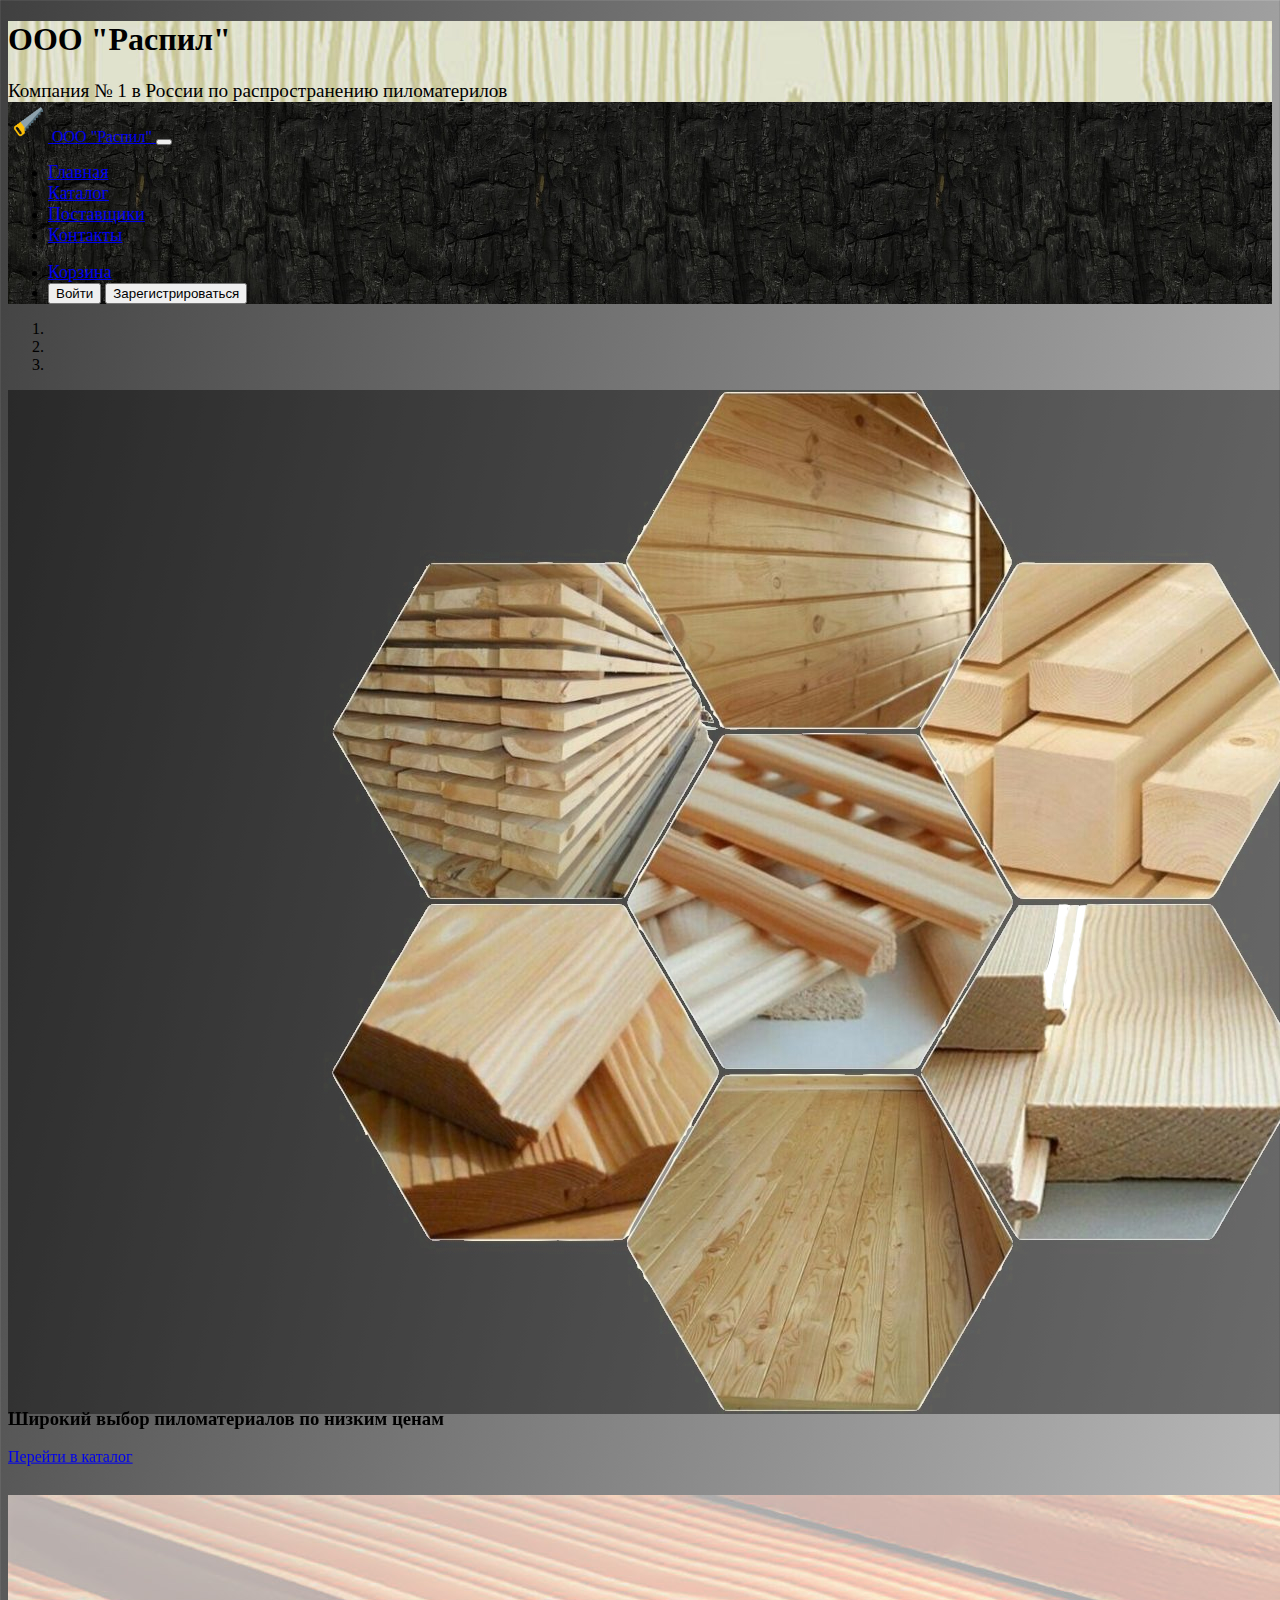
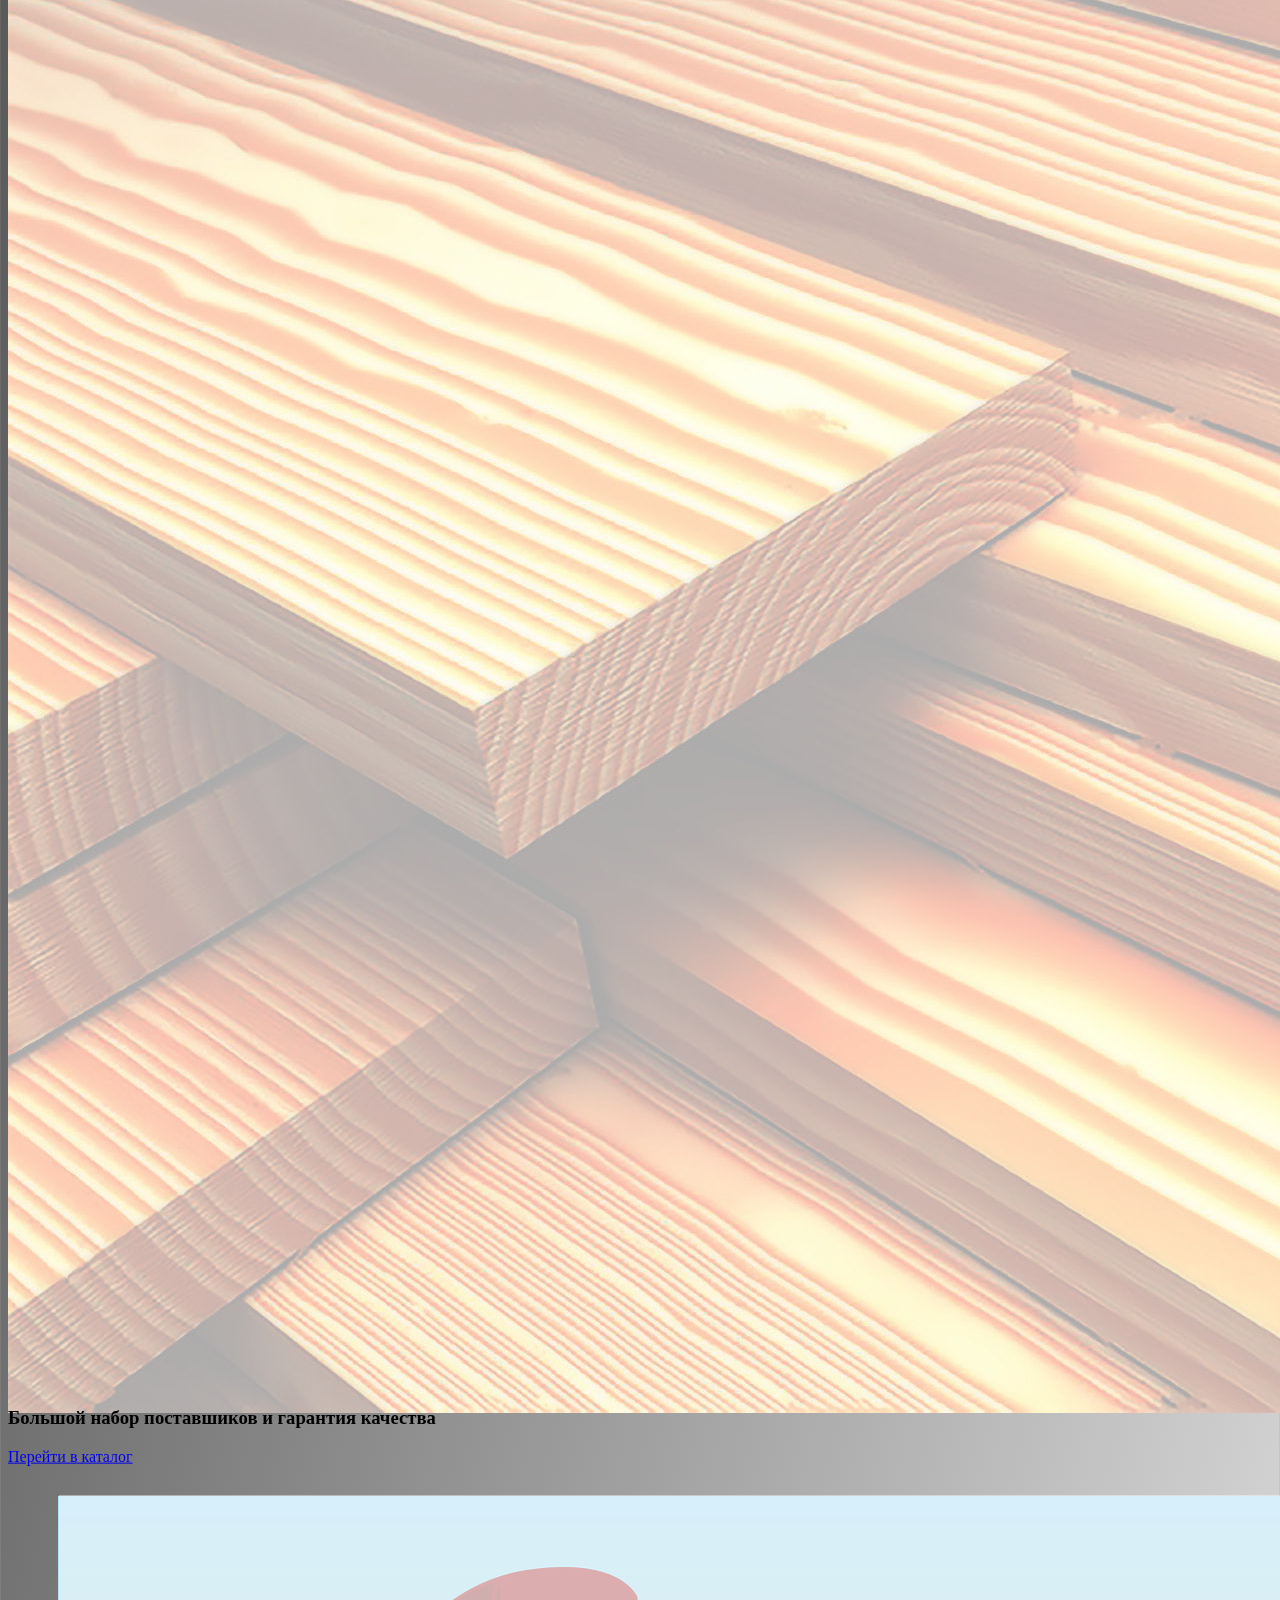
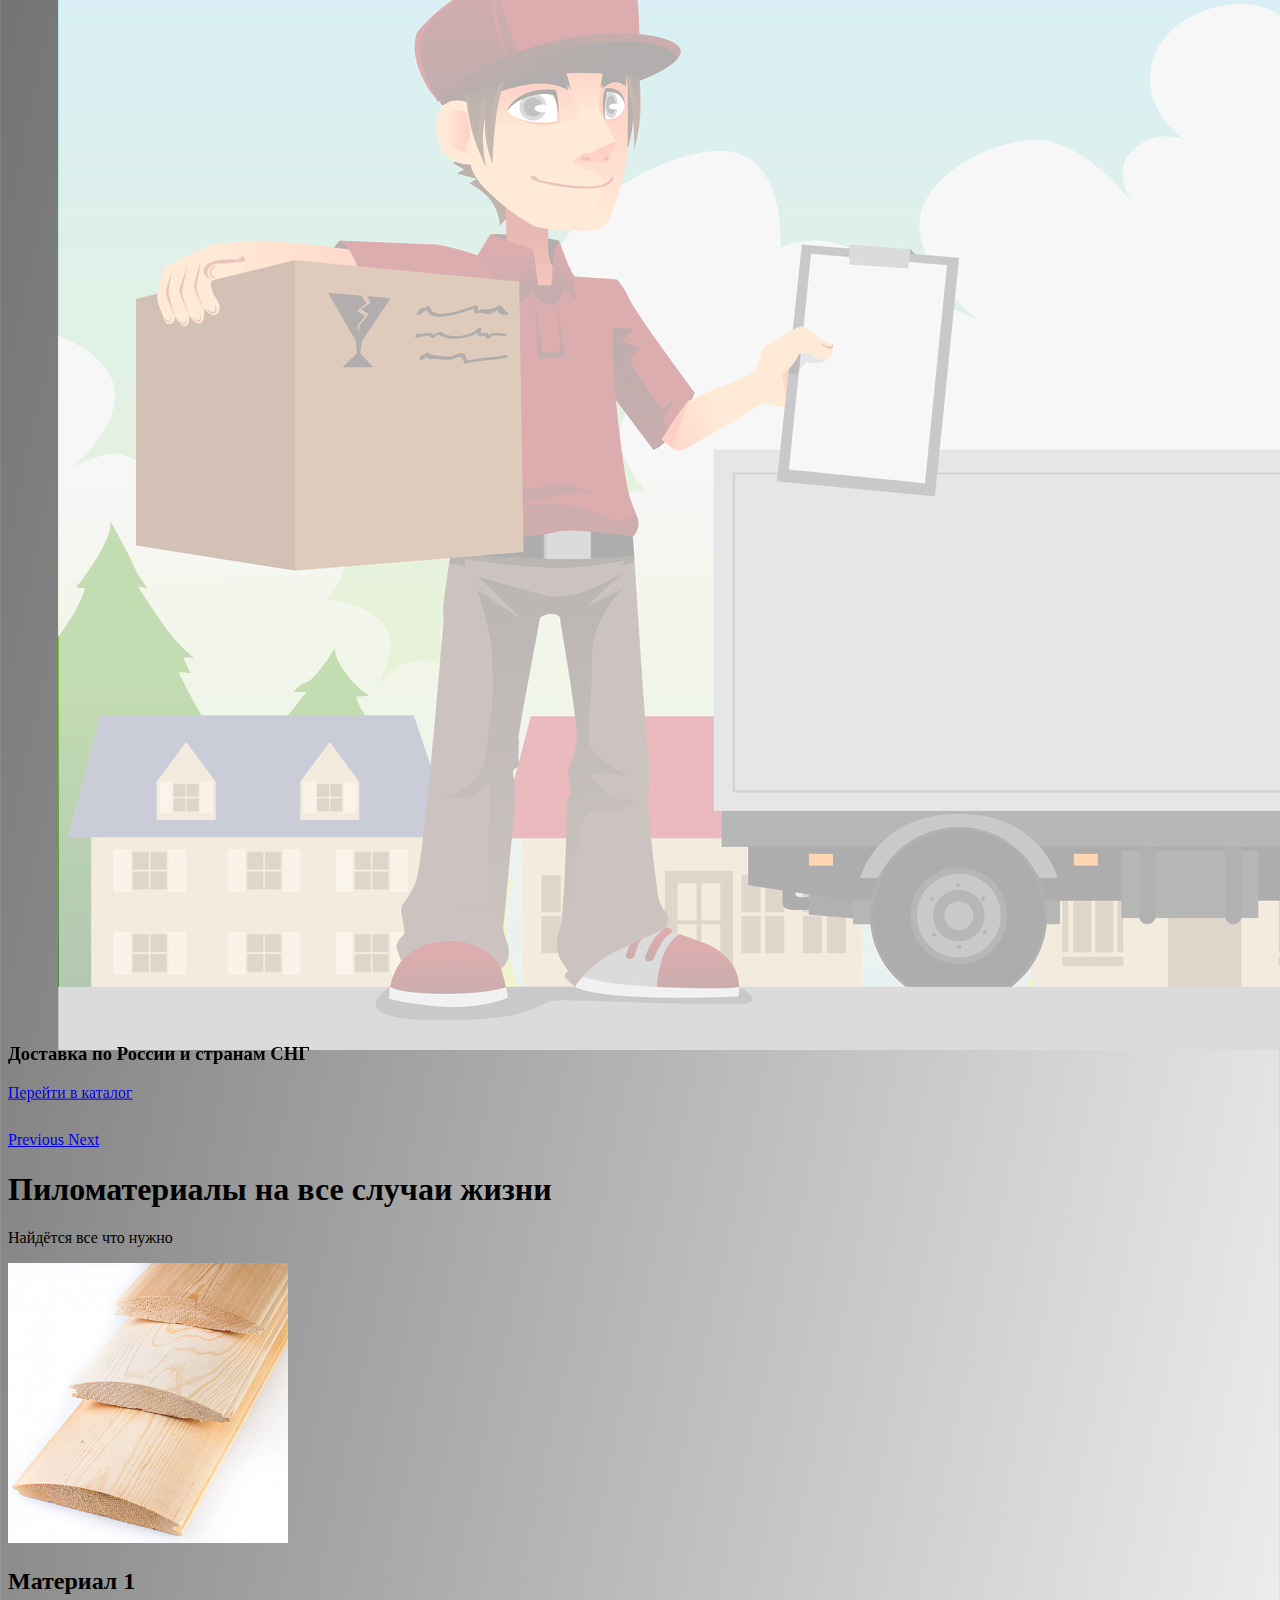
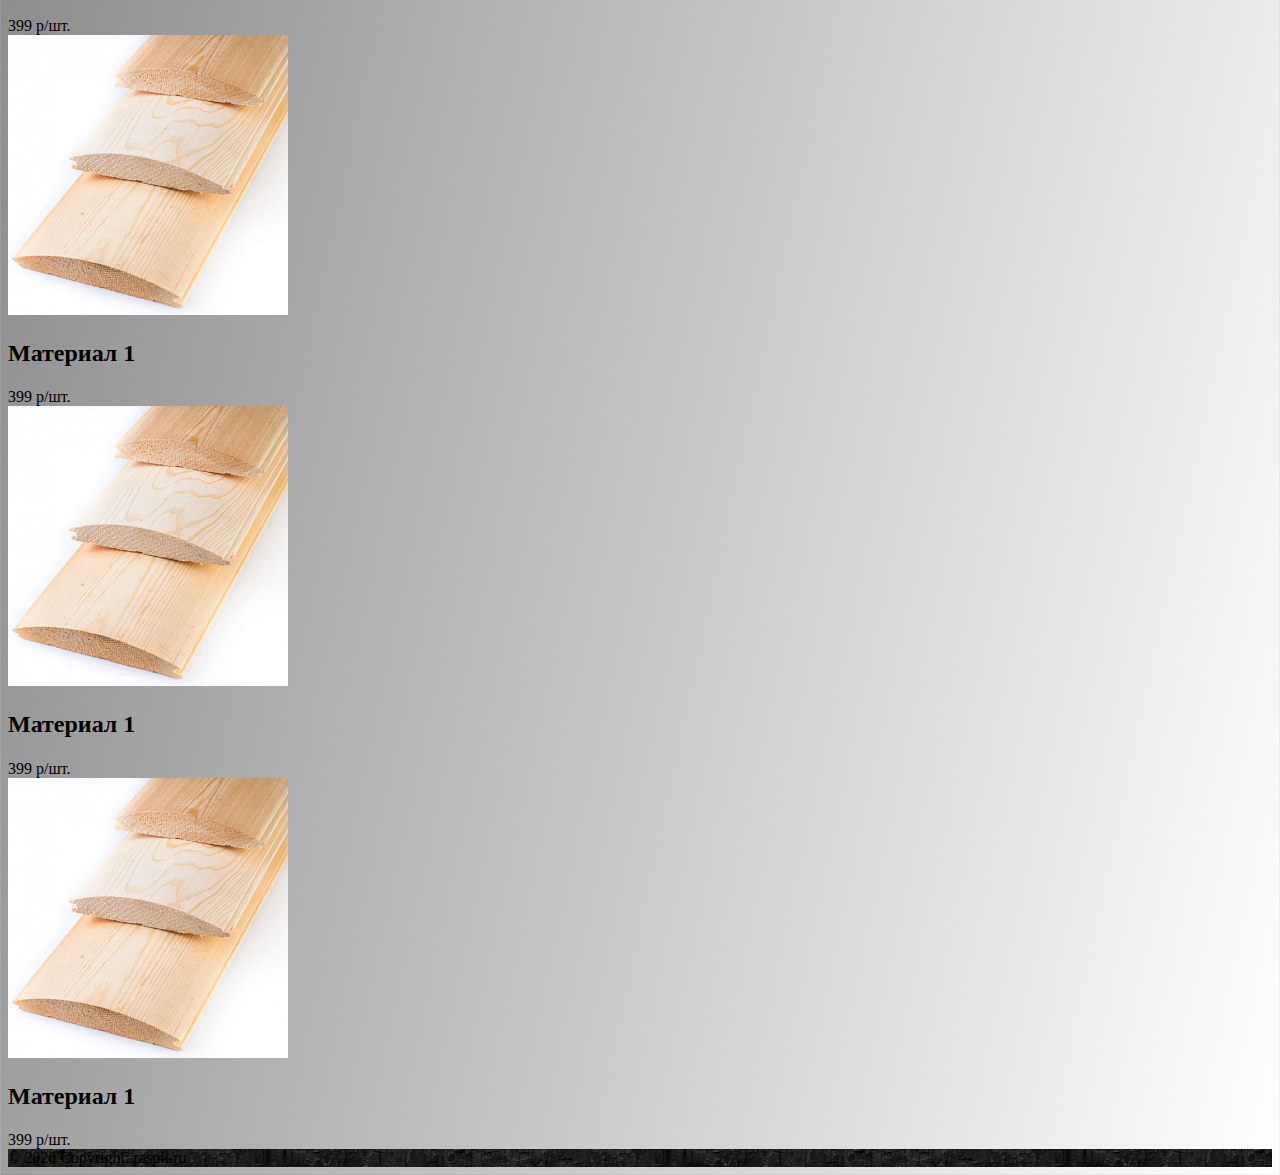
<file: index.html>
<!doctype html>
<html lang="en">
  <head>
    <!-- Required meta tags -->
    <meta charset="utf-8">
    <meta name="viewport" content="width=device-width, initial-scale=1">

    <!-- Bootstrap CSS -->
    <link rel="stylesheet" href="https://cdn.jsdelivr.net/npm/bootstrap@4.5.3/dist/css/bootstrap.min.css" integrity="sha384-TX8t27EcRE3e/ihU7zmQxVncDAy5uIKz4rEkgIXeMed4M0jlfIDPvg6uqKI2xXr2" crossorigin="anonymous">
    <link rel="stylesheet" href="css/style.css">
    <link rel="stylesheet" href="https://use.fontawesome.com/releases/v5.7.0/css/all.css" integrity="sha384-lZN37f5QGtY3VHgisS14W3ExzMWZxybE1SJSEsQp9S+oqd12jhcu+A56Ebc1zFSJ" crossorigin="anonymous">

    <title>ООО "Распил"</title>

  </head>
  <body style="background: linear-gradient(to top left, #ffffff, #404040)">

    <wrapper class="d-flex flex-column">
      <div class="d-flex justify-content-lg-between" style="background-image: url(img/wood-tex2.jpg);">
        <h1 class="p-3 ml-5 " style="white-space: nowrap;font-family: cursive;">ООО "Распил"</h1>
        <div class="p-3" style="font-size: larger; font-family: cursive;" id="comp-descr">Компания № 1 в России по распространению пиломатерилов
        </div>
      </div>


      <nav class="navbar navbar-expand-xl navbar-dark sticky-top" style="background-image: url(img/darkwoodjpg.jpg)">
        <a class="navbar-brand" href="index.html">
          <img  src="icons/logo-icon.png" alt="" style='width: 40px;'>
          ООО "Распил"
        </a>
        <button class="navbar-toggler" type="button" data-toggle="collapse" data-target="#navbarsExample03" aria-controls="navbarsExample03" aria-expanded="false" aria-label="Toggle navigation">
          <span class="navbar-toggler-icon"></span>
        </button>
      
        <div class="collapse navbar-collapse" id="navbarsExample03">
          <ul class="navbar-nav mr-auto">
            <li class="nav-item active">
              <a class="nav-link" href="index.html"><i class="fas fa-home"></i>Главная</a>
            </li>
            <li class="nav-item">
              <a class="nav-link" href="products.html"><i class="fas fa-book-open"></i>Каталог</a>
            </li>
            <li class="nav-item">
              <a class="nav-link" href="supl-list.html"><i class="fas fa-truck"></i>Поставщики</a>
            </li>
            <li class="nav-item">
              <a class="nav-link" href="#"><i class="fas fa-address-book"></i>Контакты</a>
          </ul>
          <ul class="navbar-nav ml-auto">
            <li class="nav-item">
              <a class="nav-link mr-3" title="Перейти в корзину" href="#"><i class="fas fa-shopping-basket"></i>
              Корзина
              </a>
            </li>
            <li class="nav-item">
                <button class="btn btn-light mt-1">Войти</button>
                <button class="btn btn-secondary mt-1">Зарегистрироваться</button>
            </li>
          </ul>
        </div>
      </nav>

      <main class="flex-fill">
        <div class="container-fluid m-0 p-0">
          <div id="carouselExampleIndicators" class="carousel slide" data-ride="carousel">
            <ol class="carousel-indicators">
              <li data-target="#carouselExampleIndicators" data-slide-to="0" class="active"></li>
              <li data-target="#carouselExampleIndicators" data-slide-to="1"></li>
              <li data-target="#carouselExampleIndicators" data-slide-to="2"></li>
            </ol>
            <div class="carousel-inner">
              <div class="carousel-item active" data-interval="3000">
                <img class="d-block w-100" src="img/wide-option.png" alt="First slide">
                <div class="carousel-caption">
                  <h3>Широкий выбор пиломатериалов по низким ценам</h3>
                  <a href="products.html" class="btn btn-primary mt-2">Перейти в каталог</a>
                </div>
              </div>
              <div class="carousel-item" data-interval="3000">
                <img class="d-block w-100" src="img/materials-white.jpg" alt="Second slide">
                <div class="carousel-caption">
                  <h3 style="color: black;">Большой набор поставшиков и гарантия качества</h3>
                  <a href="products.html" class="btn btn-primary mt-2">Перейти в каталог</a>
                </div>
              </div>
              <div class="carousel-item" data-interval="3000">
                <img class="d-block w-100" src="img/delivery-white.png" alt="Third slide">
                <div class="carousel-caption">
                  <h3 style="color: black;">Доставка по России и странам СНГ</h3>
                  <a href="products.html" class="btn btn-primary mt-2">Перейти в каталог</a>
                </div>
              </div>
            </div>
            <a class="carousel-control-prev" href="#carouselExampleIndicators" role="button" data-slide="prev">
              <span class="carousel-control-prev-icon" aria-hidden="true"></span>
              <span class="sr-only">Previous</span>
            </a>
            <a class="carousel-control-next" href="#carouselExampleIndicators" role="button" data-slide="next">
              <span class="carousel-control-next-icon" aria-hidden="true"></span>
              <span class="sr-only">Next</span>
            </a>
          </div>
        </div>

        <div class="container-fluid m-0 p-0">
          <div class="jumbotron text-center">
            <h1>Пиломатериалы на все случаи жизни</h1>
            <p>Найдётся все что нужно</p>
          </div>
        </div>


        <div class="container-fluid">
          <div class="row">
            <div class="col-6 col-md-4 col-lg-3 mb-3">
              <div class="card h-100">
                <a href="#">
                  <img class="card-img-top img-fluid" src="img/sample.jpeg" alt="Card image cap">
                </a>
                <div class="card-body">
                    <h4 class="text-center card-title"> 
                      <a class="no-underl big-link" href="#">Материал 1</a>
                    </h4>
                </div>
                <div class="d-flex card-footer justify-content-around mt-auto">
                    <a class="btn btn-success no-hyph ml-1" title="Добавить в корзину" href="#"><i class="fas fa-cart-arrow-down" style="font-size: x-large;"></i></a>
                    <div class="rounded bg-info ml-1 text-light no-hyph">
                      <span>399</span>
                      <span class="ml-1">р/шт.</span>
                    </div> 
                </div>
              </div>  
            </div>

            <div class="col-6 col-md-4 col-lg-3 mb-3">
              <div class="card h-100">
                <a href="#">
                  <img class="card-img-top img-fluid" src="img/sample.jpeg" alt="Card image cap">
                </a>
                <div class="card-body">
                    <h4 class="text-center card-title"> 
                      <a class="no-underl big-link" href="#">Материал 1</a>
                    </h4>
                </div>
                <div class="d-flex card-footer justify-content-around mt-auto">
                    <a class="btn btn-success no-hyph ml-1" title="Добавить в корзину" href="#"><i class="fas fa-cart-arrow-down" style="font-size: x-large;"></i></a>
                    <div class="rounded bg-info ml-1 text-light no-hyph">
                      <span>399</span>
                      <span class="ml-1">р/шт.</span>
                    </div> 
                </div>
              </div>  
            </div>

            <div class="col-6 col-md-4 col-lg-3 mb-3">
              <div class="card h-100">
                <a href="#">
                  <img class="card-img-top img-fluid" src="img/sample.jpeg" alt="Card image cap">
                </a>
                <div class="card-body">
                    <h4 class="text-center card-title"> 
                      <a class="no-underl big-link" href="#">Материал 1</a>
                    </h4>
                </div>
                <div class="d-flex card-footer justify-content-around mt-auto">
                    <a class="btn btn-success no-hyph ml-1" title="Добавить в корзину" href="#"><i class="fas fa-cart-arrow-down" style="font-size: x-large;"></i></a>
                    <div class="rounded bg-info ml-1 text-light no-hyph">
                      <span>399</span>
                      <span class="ml-1">р/шт.</span>
                    </div> 
                </div>
              </div>  
            </div>

            <div class="col-6 col-md-4 col-lg-3 mb-3">
              <div class="card h-100">
                <a href="#">
                  <img class="card-img-top img-fluid" src="img/sample.jpeg" alt="Card image cap">
                </a>
                <div class="card-body">
                    <h4 class="text-center card-title"> 
                      <a class="no-underl big-link" href="#">Материал 1</a>
                    </h4>
                </div>
                <div class="d-flex card-footer justify-content-around mt-auto">
                    <a class="btn btn-success no-hyph ml-1" title="Добавить в корзину" href="#"><i class="fas fa-cart-arrow-down" style="font-size: x-large;"></i></a>
                    <div class="rounded bg-info ml-1 text-light no-hyph">
                      <span>399</span>
                      <span class="ml-1">р/шт.</span>
                    </div> 
                </div>
              </div>  
            </div>
          </div>
        </div>
      </main>
        
      <footer class="text-center text-lg-start mt-3">
        <!-- Copyright -->
        <div class="text-center p-3 text-light" style="background-image: url(img/darkwoodjpg.jpg);">
          © 2020 Copyright:
          <a class="no-underl text-light" href="#">raspil.ru</a>
        </div>
        <!-- Copyright -->
      </footer>
    </body>
  </wrapper>
  
  <script src="https://code.jquery.com/jquery-3.5.1.slim.min.js" integrity="sha384-DfXdz2htPH0lsSSs5nCTpuj/zy4C+OGpamoFVy38MVBnE+IbbVYUew+OrCXaRkfj" crossorigin="anonymous"></script>
    <script src="https://cdn.jsdelivr.net/npm/popper.js@1.16.1/dist/umd/popper.min.js" integrity="sha384-9/ reFTGAW83EW2RDu2S0VKaIzap3H66lZH81PoYlFhbGU+6BZp6G7niu735Sk7lN" crossorigin="anonymous"></script>
    <script src="https://cdn.jsdelivr.net/npm/bootstrap@4.5.3/dist/js/bootstrap.min.js"   integrity="sha384-w1Q4orYjBQndcko6MimVbzY0tgp4pWB4lZ7lr30WKz0vr/aWKhXdBNmNb5D92v7s" crossorigin="anonymous"></script>

</html>
</file>
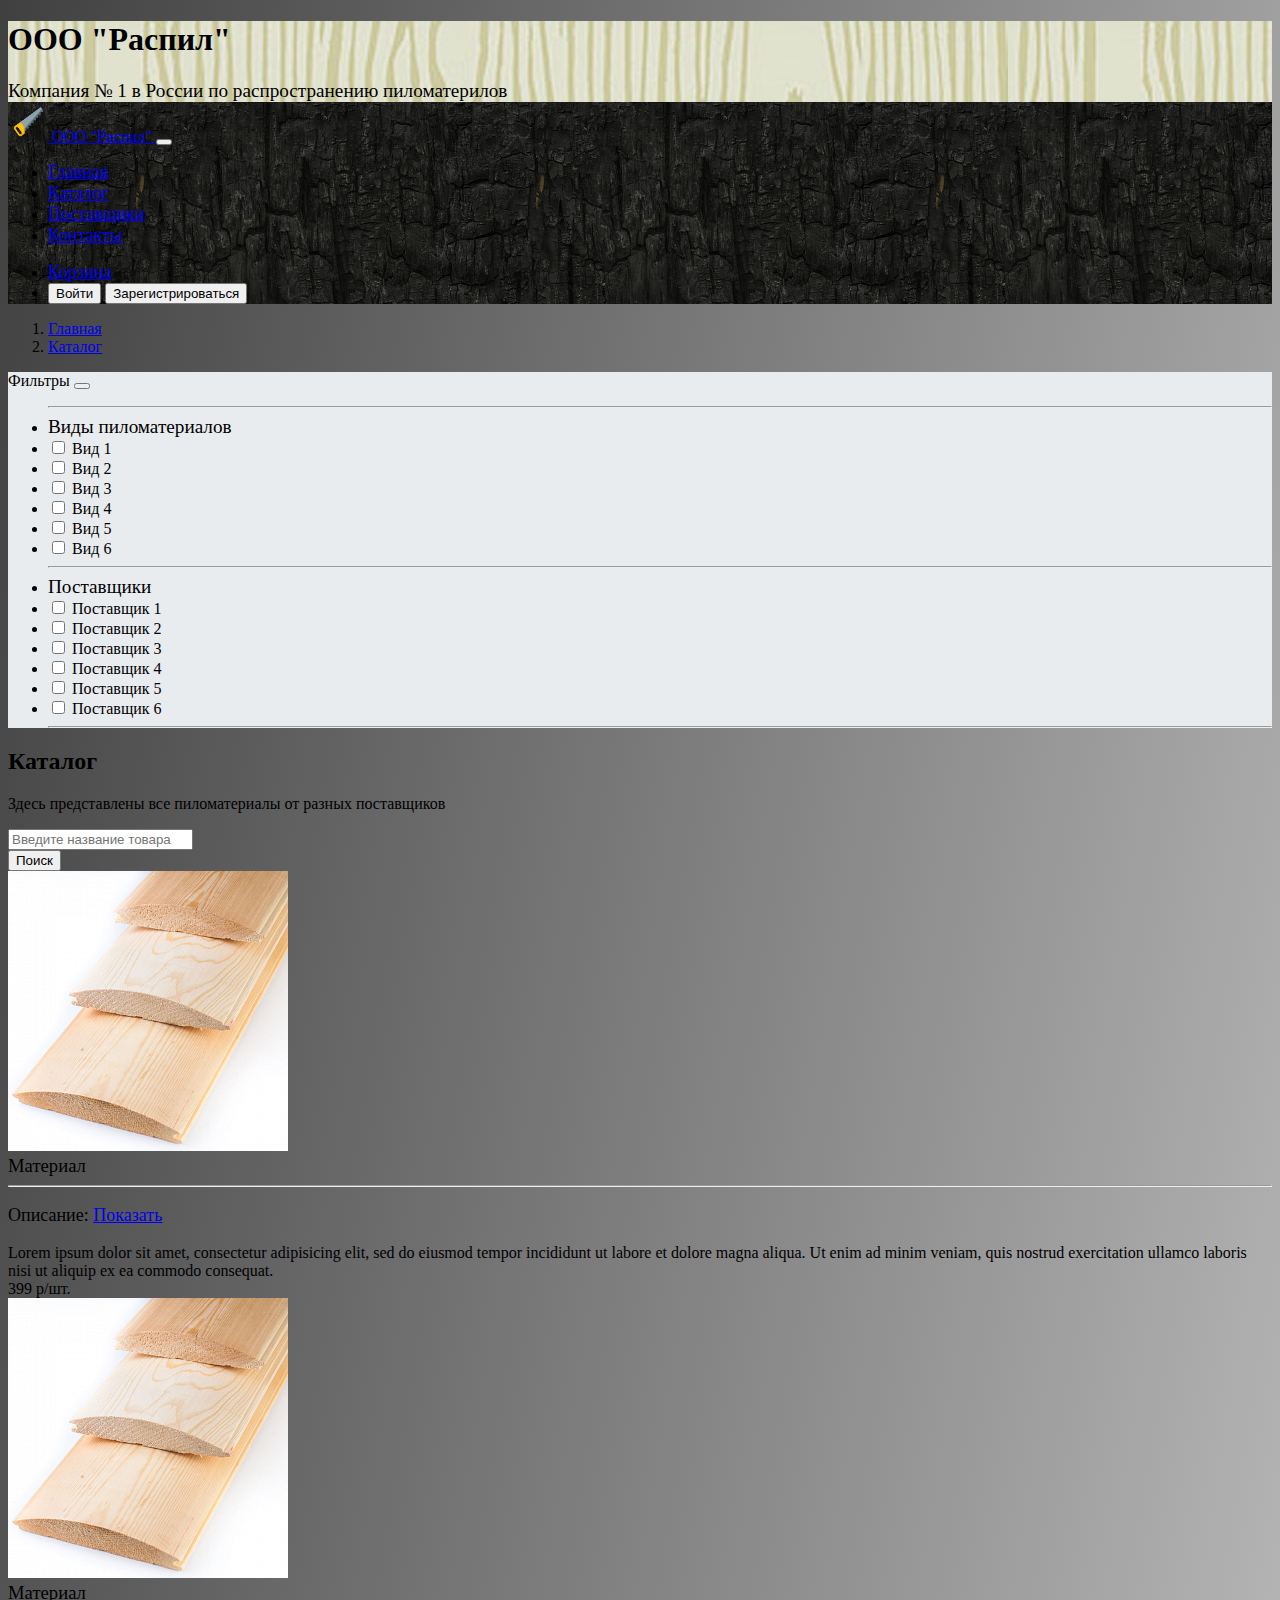
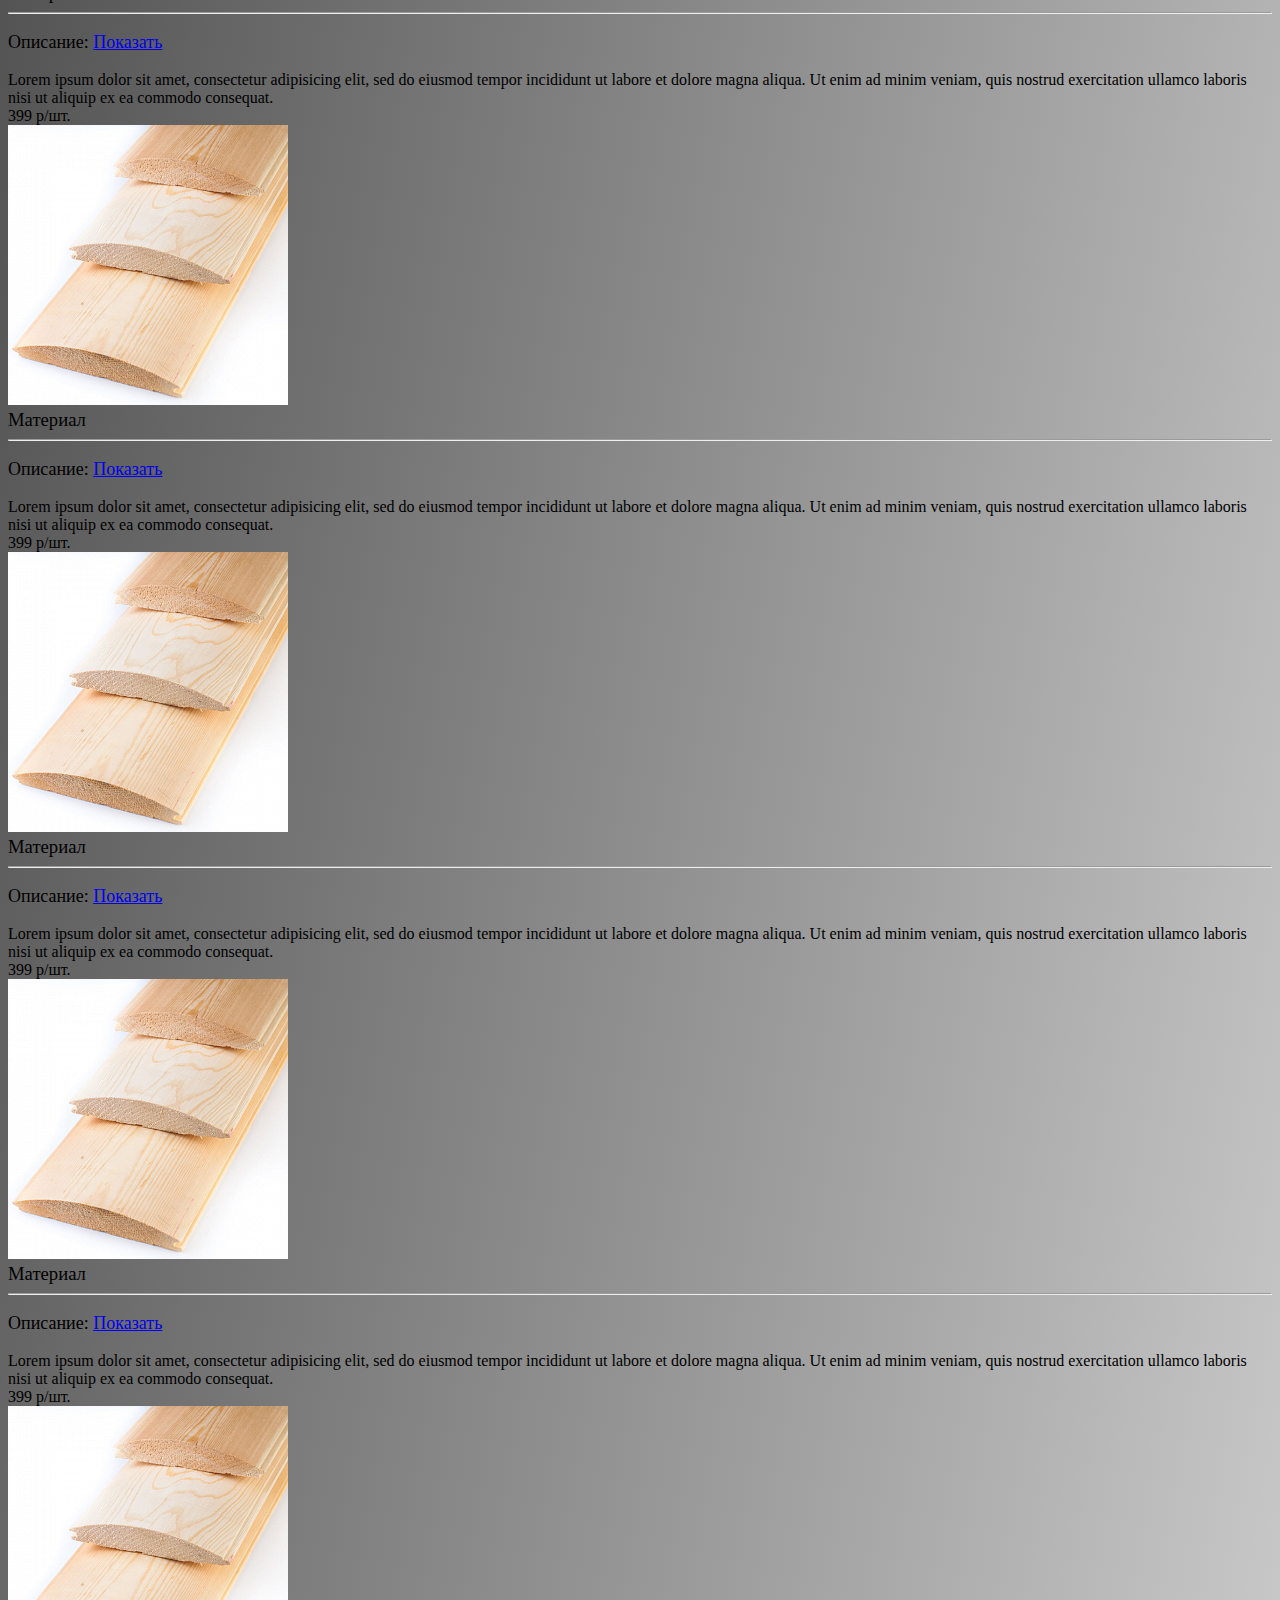
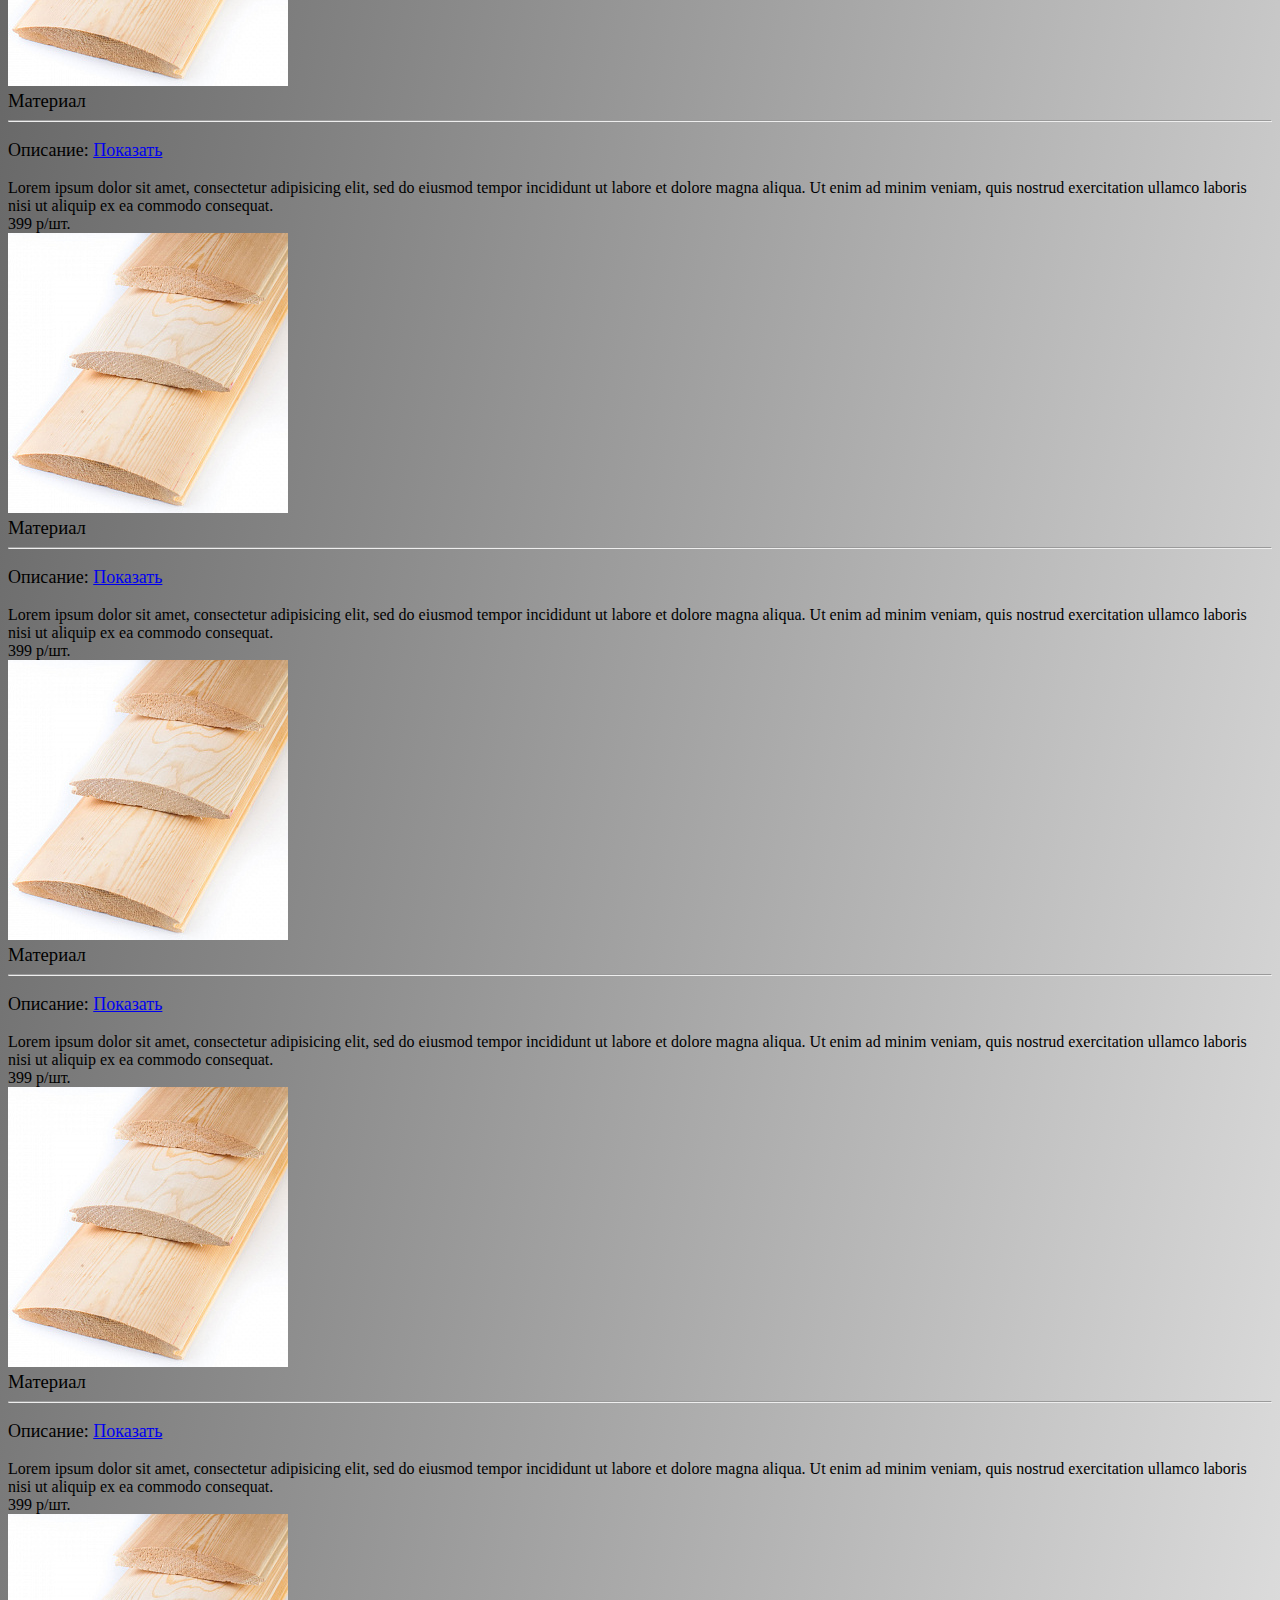
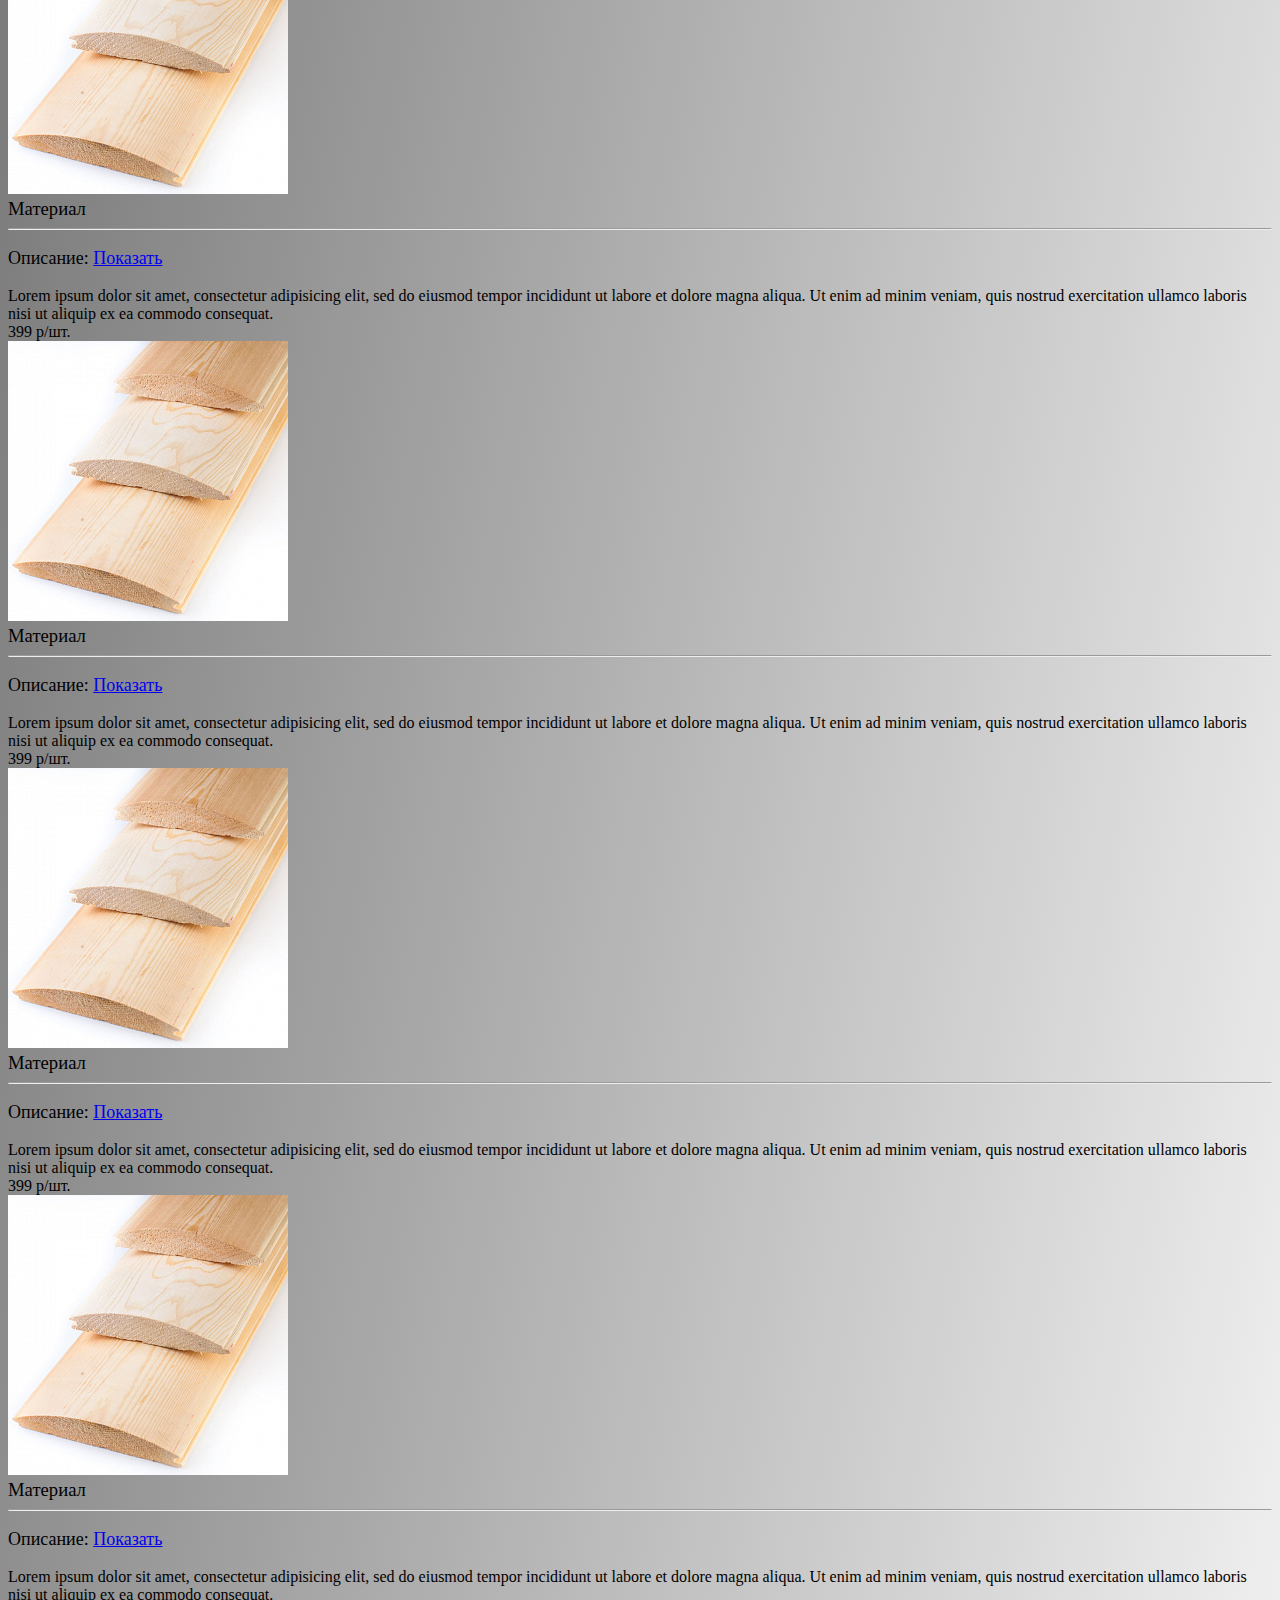
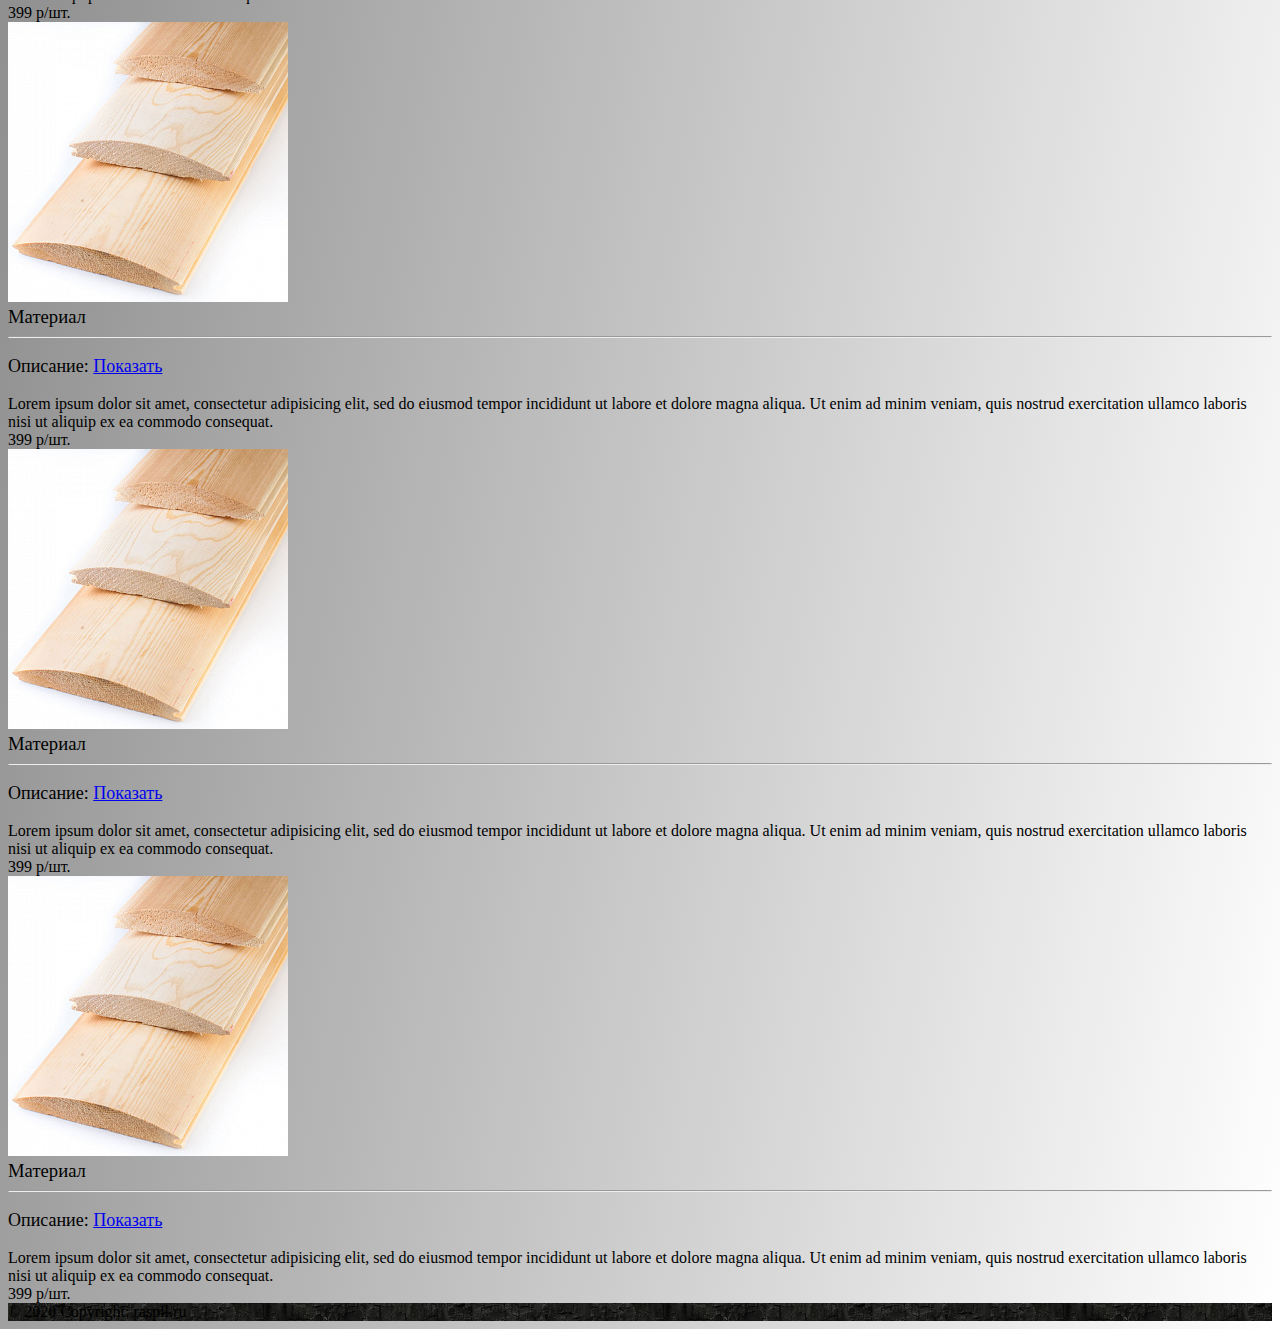
<file: products.html>
<!doctype html>
<html lang="en">
  <head>
    <!-- Required meta tags -->
    <meta charset="utf-8">
    <meta name="viewport" content="width=device-width, initial-scale=1">

    <!-- Bootstrap CSS -->
    <link rel="stylesheet" href="https://cdn.jsdelivr.net/npm/bootstrap@4.5.3/dist/css/bootstrap.min.css" integrity="sha384-TX8t27EcRE3e/ihU7zmQxVncDAy5uIKz4rEkgIXeMed4M0jlfIDPvg6uqKI2xXr2" crossorigin="anonymous">
    <link rel="stylesheet" href="https://use.fontawesome.com/releases/v5.7.0/css/all.css" integrity="sha384-lZN37f5QGtY3VHgisS14W3ExzMWZxybE1SJSEsQp9S+oqd12jhcu+A56Ebc1zFSJ" crossorigin="anonymous">
    <link rel="stylesheet" href="css/style.css">

    <title>ООО "Распил"</title>

  
  </head>
  <body style="background: linear-gradient(to top left, #ffffff, #404040);">

    <wrapper class="d-flex flex-column">
      <div class="d-flex justify-content-lg-between" style="background-image: url(img/wood-tex2.jpg);">
        <h1 class="p-3 ml-5 " style="white-space: nowrap;font-family: cursive;">ООО "Распил"</h1>
        <div class="p-3" style="font-size: larger; font-family: cursive;" id="comp-descr">Компания № 1 в России по распространению пиломатерилов
        </div>
      </div>


      <nav class="navbar navbar-expand-xl navbar-dark sticky-top" style="background-image: url(img/darkwoodjpg.jpg)">
        <a class="navbar-brand" href="index.html">
          <img  src="icons/logo-icon.png" alt="logo-icon" style='width: 40px;'>
          ООО "Распил"
        </a>
        <button class="navbar-toggler" type="button" data-toggle="collapse" data-target="#navbarsExample03" aria-controls="navbarsExample03" aria-expanded="false" aria-label="Toggle navigation">
          <span class="navbar-toggler-icon"></span>
        </button>
      
        <div class="collapse navbar-collapse" id="navbarsExample03">
          <ul class="navbar-nav mr-auto">
            <li class="nav-item">
              <a class="nav-link" href="index.html"><i class="fas fa-home"></i>Главная</a>
            </li>
            <li class="nav-item active">
              <a class="nav-link" href="products.html"><i class="fas fa-book-open"></i>Каталог</a>
            </li>
            <li class="nav-item">
              <a class="nav-link" href="supl-list.html"><i class="fas fa-truck"></i>Поставщики</a>
            </li>
            <li class="nav-item">
              <a class="nav-link" href="#"><i class="fas fa-address-book"></i>Контакты</a>
          </ul>
          <ul class="navbar-nav ml-auto">
            <li class="nav-item">
              <a class="nav-link mr-3" title="Перейти в корзину" href="#"><i class="fas fa-shopping-basket"></i>
              Корзина
              </a>
            </li>
            <li class="nav-item">
                <button class="btn btn-light mt-1">Войти</button>
                <button class="btn btn-secondary mt-1">Зарегистрироваться</button>
            </li>
          </ul>
        </div>
      </nav>

      <main class="flex-fill">
        <div class="container-fluid py-5 px-0">
          <div class="row">
            <div class="col-lg-1"></div>
            <div class="col-lg-2">
            </div>
            <div class="col-lg-8">               
              <ol class="breadcrumb">
                <li class="breadcrumb-item"><a href="index.html">Главная</a></li>
                <li class="breadcrumb-item active"><a href="products.html">Каталог</a></li>
            </div>
            <div class="col-lg-1"></div>
            
            <div class="col-lg-1"></div>
            <div class="col-lg-2">
              <nav class="navbar rounded navbar-expand-lg navbar-light flex-column" style="background-color: #e9ecef;" id="collapseSearch">
                <!-- Brand -->
                <a class="navbar-brand">Фильтры</a>
              
                <!-- Toggler/collapsibe Button -->
                <button class="navbar-toggler" type="button" data-toggle="collapse" data-target="#collapsibleNavbar" aria-controls="collapsibleNavbar" aria-expanded="false" aria-label="toggle list">
                  <span class="navbar-toggler-icon"></span>
                </button>
              
                <!-- Navbar links -->
                <div class="collapse navbar-collapse" id="collapsibleNavbar">
                  <form>
                    <ul class="navbar-nav flex-column">
                      <li class="nav-item">
                        <hr/>
                        <div class="mb-2 text-center" style="font-size: larger;">Виды пиломатериалов</div>
                      </li>
                      <li class="nav-item">
                        <div class="custom-control custom-checkbox mb-3">
                          <input type="checkbox" class="custom-control-input" id="customCheck1" name="customCheck1">
                          <label class="custom-control-label" for="customCheck1">Вид 1</label>
                        </div>
                      </li>
                      <li class="nav-item">
                        <div class="custom-control custom-checkbox mb-3">
                          <input type="checkbox" class="custom-control-input" id="customCheck2" name="customCheck2">
                          <label class="custom-control-label" for="customCheck2">Вид 2</label>
                        </div>
                      </li>
                      <li class="nav-item">
                        <div class="custom-control custom-checkbox mb-3">
                          <input type="checkbox" class="custom-control-input" id="customCheck3" name="customCheck3">
                          <label class="custom-control-label" for="customCheck3">Вид 3</label>
                        </div>
                      </li>
                      <li class="nav-item">
                        <div class="custom-control custom-checkbox mb-3">
                          <input type="checkbox" class="custom-control-input" id="customCheck4" name="customCheck4">
                          <label class="custom-control-label" for="customCheck4">Вид 4</label>
                        </div>
                      </li>
                      <li class="nav-item">
                        <div class="custom-control custom-checkbox mb-3">
                          <input type="checkbox" class="custom-control-input" id="customCheck5" name="customCheck5">
                          <label class="custom-control-label" for="customCheck5">Вид 5</label>
                        </div>
                      </li>
                      <li class="nav-item">
                        <div class="custom-control custom-checkbox mb-3">
                          <input type="checkbox" class="custom-control-input" id="customCheck6" name="customCheck6">
                          <label class="custom-control-label" for="customCheck6">Вид 6</label>
                        </div>
                        <hr/>
                      </li>

                      <li class="nav-item">
                        <div class="mb-2 text-center" style="font-size: larger;">Поставщики</div>
                      </li>
                      <li class="nav-item">
                        <div class="custom-control custom-checkbox mb-3">
                          <input type="checkbox" class="custom-control-input" id="customCheck7" name="customCheck7">
                          <label class="custom-control-label" for="customCheck7">Поставщик 1</label>
                        </div>
                      </li>
                      <li class="nav-item">
                        <div class="custom-control custom-checkbox mb-3">
                          <input type="checkbox" class="custom-control-input" id="customCheck8" name="customCheck8">
                          <label class="custom-control-label" for="customCheck8">Поставщик 2</label>
                        </div>
                      </li>
                      <li class="nav-item">
                        <div class="custom-control custom-checkbox mb-3">
                          <input type="checkbox" class="custom-control-input" id="customCheck9" name="customCheck9">
                          <label class="custom-control-label" for="customCheck9">Поставщик 3</label>
                        </div>
                      </li>
                      <li class="nav-item">
                        <div class="custom-control custom-checkbox mb-3">
                          <input type="checkbox" class="custom-control-input" id="customCheck10" name="customCheck10">
                          <label class="custom-control-label" for="customCheck10">Поставщик 4</label>
                        </div>
                      </li>
                      <li class="nav-item">
                        <div class="custom-control custom-checkbox mb-3">
                          <input type="checkbox" class="custom-control-input" id="customCheck11" name="customCheck11">
                          <label class="custom-control-label" for="customCheck11">Поставщик 5</label>
                        </div>
                      </li>
                      <li class="nav-item">
                        <div class="custom-control custom-checkbox mb-3">
                          <input type="checkbox" class="custom-control-input" id="customCheck12" name="customCheck12">
                          <label class="custom-control-label" for="customCheck12">Поставщик 6</label>
                        </div>
                        <hr/>
                      </li>
                    </ul>
                  </form>
                </div>
              </nav>
            </div>
            <div class="col-lg-8">   
              <div class="jumbotron py-3">
                <h2>Каталог</h2>
                <p>Здесь представлены все пиломатериалы от разных поставщиков</p>
                <form>
                  <div class="form-row">
                    <div class="col-9">
                      <input type="text" class="form-control" id="searchBar" placeholder="Введите название товара" name="searchBar">
                    </div>
                    <div class="col-1">
                      <button class="btn btn-primary">Поиск</button>
                    </div>
                  </div>
                </form>
              </div>

              <div class="container-fluid m-0 p-0">
                <div class="row no-gutters">
                  <div class="col-6 col-lg-4 col-xl-3">
                    <div class="card rounded-0 h-100">
                      <a href="#">
                        <img class="card-img-top rounded-0 img-fluid" src="img/sample.jpeg" alt="Card image cap">
                      </a>
                      <div class="card-body">
                        <div class="text-center card-title"> 
                          <a class="no-underl" href="#" style="font-size: 14pt;">Материал</a>
                          <hr/>
                        </div>
                      
                        <p class="" style="font-size: large;">Описание: <a href="#demo" class="btn p-1  btn-primary" data-toggle="collapse">Показать</a></p>
                        <div id="demo" class="collapse">
                          Lorem ipsum dolor sit amet, consectetur adipisicing elit,
                          sed do eiusmod tempor incididunt ut labore et dolore magna aliqua. Ut enim ad minim veniam,
                          quis nostrud exercitation ullamco laboris nisi ut aliquip ex ea commodo consequat.
                        </div>
                      </div>
                      <div class="d-flex card-footer justify-content-around mt-auto">
                          <a class="btn btn-success no-hyph ml-1" title="Добавить в корзину" href="#"><i class="fas fa-cart-arrow-down" style="font-size: x-large;"></i>
                          </a>
                          <div class="rounded bg-info ml-1 text-light no-hyph">
                            <span>399</span>
                            <span class="ml-1">р/шт.</span>
                          </div> 
                      </div>
                    </div>  
                  </div>
      
                  <div class="col-6 col-lg-4 col-xl-3">
                    <div class="card rounded-0 h-100">
                      <a href="#">
                        <img class="card-img-top rounded-0 img-fluid" src="img/sample.jpeg" alt="Card image cap">
                      </a>
                      <div class="card-body">
                        <div class="text-center card-title"> 
                          <a class="no-underl" href="#" style="font-size: 14pt;">Материал</a>
                          <hr/>
                        </div>
                      
                        <p class="" style="font-size: large;">Описание: <a href="#demo" class="btn p-1  btn-primary" data-toggle="collapse">Показать</a></p>
                        <div id="demo" class="collapse">
                          Lorem ipsum dolor sit amet, consectetur adipisicing elit,
                          sed do eiusmod tempor incididunt ut labore et dolore magna aliqua. Ut enim ad minim veniam,
                          quis nostrud exercitation ullamco laboris nisi ut aliquip ex ea commodo consequat.
                        </div>
                      </div>
                      <div class="d-flex card-footer justify-content-around mt-auto">
                          <a class="btn btn-success no-hyph ml-1" title="Добавить в корзину" href="#"><i class="fas fa-cart-arrow-down" style="font-size: x-large;"></i>
                          </a>
                          <div class="rounded bg-info ml-1 text-light no-hyph">
                            <span>399</span>
                            <span class="ml-1">р/шт.</span>
                          </div> 
                      </div>
                    </div>  
                  </div>
      
                  <div class="col-6 col-lg-4 col-xl-3">
                    <div class="card rounded-0 h-100">
                      <a href="#">
                        <img class="card-img-top rounded-0  img-fluid" src="img/sample.jpeg" alt="Card image cap">
                      </a>
                      <div class="card-body">
                        <div class="text-center card-title"> 
                          <a class="no-underl" href="#" style="font-size: 14pt;">Материал</a>
                          <hr/>
                        </div>
                      
                        <p class="" style="font-size: large;">Описание: <a href="#demo" class="btn p-1  btn-primary" data-toggle="collapse">Показать</a></p>
                        <div id="demo" class="collapse">
                          Lorem ipsum dolor sit amet, consectetur adipisicing elit,
                          sed do eiusmod tempor incididunt ut labore et dolore magna aliqua. Ut enim ad minim veniam,
                          quis nostrud exercitation ullamco laboris nisi ut aliquip ex ea commodo consequat.
                        </div>
                      </div>
                      <div class="d-flex card-footer justify-content-around mt-auto">
                          <a class="btn btn-success no-hyph ml-1" title="Добавить в корзину" href="#"><i class="fas fa-cart-arrow-down" style="font-size: x-large;"></i>
                          </a>
                          <div class="rounded bg-info ml-1 text-light no-hyph">
                            <span>399</span>
                            <span class="ml-1">р/шт.</span>
                          </div> 
                      </div>
                    </div>  
                  </div>
      
                  <div class="col-6 col-lg-4 col-xl-3">
                    <div class="card rounded-0 h-100">
                      <a href="#">
                        <img class="card-img-top rounded-0  img-fluid" src="img/sample.jpeg" alt="Card image cap">
                      </a>
                      <div class="card-body">
                        <div class="text-center card-title"> 
                          <a class="no-underl" href="#" style="font-size: 14pt;">Материал</a>
                          <hr/>
                        </div>
                      
                        <p class="" style="font-size: large;">Описание: <a href="#demo" class="btn p-1  btn-primary" data-toggle="collapse">Показать</a></p>
                        <div id="demo" class="collapse">
                          Lorem ipsum dolor sit amet, consectetur adipisicing elit,
                          sed do eiusmod tempor incididunt ut labore et dolore magna aliqua. Ut enim ad minim veniam,
                          quis nostrud exercitation ullamco laboris nisi ut aliquip ex ea commodo consequat.
                        </div>
                      </div>
                      <div class="d-flex card-footer justify-content-around mt-auto">
                          <a class="btn btn-success no-hyph ml-1" title="Добавить в корзину" href="#"><i class="fas fa-cart-arrow-down" style="font-size: x-large;"></i>
                          </a>
                          <div class="rounded bg-info ml-1 text-light no-hyph">
                            <span>399</span>
                            <span class="ml-1">р/шт.</span>
                          </div> 
                      </div>
                    </div>  
                  </div>

                  <div class="col-6 col-lg-4 col-xl-3">
                    <div class="card rounded-0 h-100">
                      <a href="#">
                        <img class="card-img-top rounded-0 img-fluid" src="img/sample.jpeg" alt="Card image cap">
                      </a>
                      <div class="card-body">
                        <div class="text-center card-title"> 
                          <a class="no-underl" href="#" style="font-size: 14pt;">Материал</a>
                          <hr/>
                        </div>
                      
                        <p class="" style="font-size: large;">Описание: <a href="#demo" class="btn p-1  btn-primary" data-toggle="collapse">Показать</a></p>
                        <div id="demo" class="collapse">
                          Lorem ipsum dolor sit amet, consectetur adipisicing elit,
                          sed do eiusmod tempor incididunt ut labore et dolore magna aliqua. Ut enim ad minim veniam,
                          quis nostrud exercitation ullamco laboris nisi ut aliquip ex ea commodo consequat.
                        </div>
                      </div>
                      <div class="d-flex card-footer justify-content-around mt-auto">
                          <a class="btn btn-success no-hyph ml-1" title="Добавить в корзину" href="#"><i class="fas fa-cart-arrow-down" style="font-size: x-large;"></i>
                          </a>
                          <div class="rounded bg-info ml-1 text-light no-hyph">
                            <span>399</span>
                            <span class="ml-1">р/шт.</span>
                          </div> 
                      </div>
                    </div>  
                  </div>
      
                  <div class="col-6 col-lg-4 col-xl-3">
                    <div class="card rounded-0 h-100">
                      <a href="#">
                        <img class="card-img-top rounded-0 img-fluid" src="img/sample.jpeg" alt="Card image cap">
                      </a>
                      <div class="card-body">
                        <div class="text-center card-title"> 
                          <a class="no-underl" href="#" style="font-size: 14pt;">Материал</a>
                          <hr/>
                        </div>
                      
                        <p class="" style="font-size: large;">Описание: <a href="#demo" class="btn p-1  btn-primary" data-toggle="collapse">Показать</a></p>
                        <div id="demo" class="collapse">
                          Lorem ipsum dolor sit amet, consectetur adipisicing elit,
                          sed do eiusmod tempor incididunt ut labore et dolore magna aliqua. Ut enim ad minim veniam,
                          quis nostrud exercitation ullamco laboris nisi ut aliquip ex ea commodo consequat.
                        </div>
                      </div>
                      <div class="d-flex card-footer justify-content-around mt-auto">
                          <a class="btn btn-success no-hyph ml-1" title="Добавить в корзину" href="#"><i class="fas fa-cart-arrow-down" style="font-size: x-large;"></i>
                          </a>
                          <div class="rounded bg-info ml-1 text-light no-hyph">
                            <span>399</span>
                            <span class="ml-1">р/шт.</span>
                          </div> 
                      </div>
                    </div>  
                  </div>
      
                  <div class="col-6 col-lg-4 col-xl-3">
                    <div class="card rounded-0 h-100">
                      <a href="#">
                        <img class="card-img-top rounded-0  img-fluid" src="img/sample.jpeg" alt="Card image cap">
                      </a>
                      <div class="card-body">
                        <div class="text-center card-title"> 
                          <a class="no-underl" href="#" style="font-size: 14pt;">Материал</a>
                          <hr/>
                        </div>
                      
                        <p class="" style="font-size: large;">Описание: <a href="#demo" class="btn p-1  btn-primary" data-toggle="collapse">Показать</a></p>
                        <div id="demo" class="collapse">
                          Lorem ipsum dolor sit amet, consectetur adipisicing elit,
                          sed do eiusmod tempor incididunt ut labore et dolore magna aliqua. Ut enim ad minim veniam,
                          quis nostrud exercitation ullamco laboris nisi ut aliquip ex ea commodo consequat.
                        </div>
                      </div>
                      <div class="d-flex card-footer justify-content-around mt-auto">
                          <a class="btn btn-success no-hyph ml-1" title="Добавить в корзину" href="#"><i class="fas fa-cart-arrow-down" style="font-size: x-large;"></i>
                          </a>
                          <div class="rounded bg-info ml-1 text-light no-hyph">
                            <span>399</span>
                            <span class="ml-1">р/шт.</span>
                          </div> 
                      </div>
                    </div>  
                  </div>
      
                  <div class="col-6 col-lg-4 col-xl-3">
                    <div class="card rounded-0 h-100">
                      <a href="#">
                        <img class="card-img-top rounded-0  img-fluid" src="img/sample.jpeg" alt="Card image cap">
                      </a>
                      <div class="card-body">
                        <div class="text-center card-title"> 
                          <a class="no-underl" href="#" style="font-size: 14pt;">Материал</a>
                          <hr/>
                        </div>
                      
                        <p class="" style="font-size: large;">Описание: <a href="#demo" class="btn p-1  btn-primary" data-toggle="collapse">Показать</a></p>
                        <div id="demo" class="collapse">
                          Lorem ipsum dolor sit amet, consectetur adipisicing elit,
                          sed do eiusmod tempor incididunt ut labore et dolore magna aliqua. Ut enim ad minim veniam,
                          quis nostrud exercitation ullamco laboris nisi ut aliquip ex ea commodo consequat.
                        </div>
                      </div>
                      <div class="d-flex card-footer justify-content-around mt-auto">
                          <a class="btn btn-success no-hyph ml-1" title="Добавить в корзину" href="#"><i class="fas fa-cart-arrow-down" style="font-size: x-large;"></i>
                          </a>
                          <div class="rounded bg-info ml-1 text-light no-hyph">
                            <span>399</span>
                            <span class="ml-1">р/шт.</span>
                          </div> 
                      </div>
                    </div>  
                  </div>

                  <div class="col-6 col-lg-4 col-xl-3">
                    <div class="card rounded-0 h-100">
                      <a href="#">
                        <img class="card-img-top rounded-0 img-fluid" src="img/sample.jpeg" alt="Card image cap">
                      </a>
                      <div class="card-body">
                        <div class="text-center card-title"> 
                          <a class="no-underl" href="#" style="font-size: 14pt;">Материал</a>
                          <hr/>
                        </div>
                      
                        <p class="" style="font-size: large;">Описание: <a href="#demo" class="btn p-1  btn-primary" data-toggle="collapse">Показать</a></p>
                        <div id="demo" class="collapse">
                          Lorem ipsum dolor sit amet, consectetur adipisicing elit,
                          sed do eiusmod tempor incididunt ut labore et dolore magna aliqua. Ut enim ad minim veniam,
                          quis nostrud exercitation ullamco laboris nisi ut aliquip ex ea commodo consequat.
                        </div>
                      </div>
                      <div class="d-flex card-footer justify-content-around mt-auto">
                          <a class="btn btn-success no-hyph ml-1" title="Добавить в корзину" href="#"><i class="fas fa-cart-arrow-down" style="font-size: x-large;"></i>
                          </a>
                          <div class="rounded bg-info ml-1 text-light no-hyph">
                            <span>399</span>
                            <span class="ml-1">р/шт.</span>
                          </div> 
                      </div>
                    </div>  
                  </div>
      
                  <div class="col-6 col-lg-4 col-xl-3">
                    <div class="card rounded-0 h-100">
                      <a href="#">
                        <img class="card-img-top rounded-0 img-fluid" src="img/sample.jpeg" alt="Card image cap">
                      </a>
                      <div class="card-body">
                        <div class="text-center card-title"> 
                          <a class="no-underl" href="#" style="font-size: 14pt;">Материал</a>
                          <hr/>
                        </div>
                      
                        <p class="" style="font-size: large;">Описание: <a href="#demo" class="btn p-1  btn-primary" data-toggle="collapse">Показать</a></p>
                        <div id="demo" class="collapse">
                          Lorem ipsum dolor sit amet, consectetur adipisicing elit,
                          sed do eiusmod tempor incididunt ut labore et dolore magna aliqua. Ut enim ad minim veniam,
                          quis nostrud exercitation ullamco laboris nisi ut aliquip ex ea commodo consequat.
                        </div>
                      </div>
                      <div class="d-flex card-footer justify-content-around mt-auto">
                          <a class="btn btn-success no-hyph ml-1" title="Добавить в корзину" href="#"><i class="fas fa-cart-arrow-down" style="font-size: x-large;"></i>
                          </a>
                          <div class="rounded bg-info ml-1 text-light no-hyph">
                            <span>399</span>
                            <span class="ml-1">р/шт.</span>
                          </div> 
                      </div>
                    </div>  
                  </div>
      
                  <div class="col-6 col-lg-4 col-xl-3">
                    <div class="card rounded-0 h-100">
                      <a href="#">
                        <img class="card-img-top rounded-0  img-fluid" src="img/sample.jpeg" alt="Card image cap">
                      </a>
                      <div class="card-body">
                        <div class="text-center card-title"> 
                          <a class="no-underl" href="#" style="font-size: 14pt;">Материал</a>
                          <hr/>
                        </div>
                      
                        <p class="" style="font-size: large;">Описание: <a href="#demo" class="btn p-1  btn-primary" data-toggle="collapse">Показать</a></p>
                        <div id="demo" class="collapse">
                          Lorem ipsum dolor sit amet, consectetur adipisicing elit,
                          sed do eiusmod tempor incididunt ut labore et dolore magna aliqua. Ut enim ad minim veniam,
                          quis nostrud exercitation ullamco laboris nisi ut aliquip ex ea commodo consequat.
                        </div>
                      </div>
                      <div class="d-flex card-footer justify-content-around mt-auto">
                          <a class="btn btn-success no-hyph ml-1" title="Добавить в корзину" href="#"><i class="fas fa-cart-arrow-down" style="font-size: x-large;"></i>
                          </a>
                          <div class="rounded bg-info ml-1 text-light no-hyph">
                            <span>399</span>
                            <span class="ml-1">р/шт.</span>
                          </div> 
                      </div>
                    </div>  
                  </div>
      
                  <div class="col-6 col-lg-4 col-xl-3">
                    <div class="card rounded-0 h-100">
                      <a href="#">
                        <img class="card-img-top rounded-0  img-fluid" src="img/sample.jpeg" alt="Card image cap">
                      </a>
                      <div class="card-body">
                        <div class="text-center card-title"> 
                          <a class="no-underl" href="#" style="font-size: 14pt;">Материал</a>
                          <hr/>
                        </div>
                      
                        <p class="" style="font-size: large;">Описание: <a href="#demo" class="btn p-1  btn-primary" data-toggle="collapse">Показать</a></p>
                        <div id="demo" class="collapse">
                          Lorem ipsum dolor sit amet, consectetur adipisicing elit,
                          sed do eiusmod tempor incididunt ut labore et dolore magna aliqua. Ut enim ad minim veniam,
                          quis nostrud exercitation ullamco laboris nisi ut aliquip ex ea commodo consequat.
                        </div>
                      </div>
                      <div class="d-flex card-footer justify-content-around mt-auto">
                          <a class="btn btn-success no-hyph ml-1" title="Добавить в корзину" href="#"><i class="fas fa-cart-arrow-down" style="font-size: x-large;"></i>
                          </a>
                          <div class="rounded bg-info ml-1 text-light no-hyph">
                            <span>399</span>
                            <span class="ml-1">р/шт.</span>
                          </div> 
                      </div>
                    </div>  
                  </div>

                  <div class="col-6 col-lg-4 col-xl-3">
                    <div class="card rounded-0 h-100">
                      <a href="#">
                        <img class="card-img-top rounded-0 img-fluid" src="img/sample.jpeg" alt="Card image cap">
                      </a>
                      <div class="card-body">
                        <div class="text-center card-title"> 
                          <a class="no-underl" href="#" style="font-size: 14pt;">Материал</a>
                          <hr/>
                        </div>
                      
                        <p class="" style="font-size: large;">Описание: <a href="#demo" class="btn p-1  btn-primary" data-toggle="collapse">Показать</a></p>
                        <div id="demo" class="collapse">
                          Lorem ipsum dolor sit amet, consectetur adipisicing elit,
                          sed do eiusmod tempor incididunt ut labore et dolore magna aliqua. Ut enim ad minim veniam,
                          quis nostrud exercitation ullamco laboris nisi ut aliquip ex ea commodo consequat.
                        </div>
                      </div>
                      <div class="d-flex card-footer justify-content-around mt-auto">
                          <a class="btn btn-success no-hyph ml-1" title="Добавить в корзину" href="#"><i class="fas fa-cart-arrow-down" style="font-size: x-large;"></i>
                          </a>
                          <div class="rounded bg-info ml-1 text-light no-hyph">
                            <span>399</span>
                            <span class="ml-1">р/шт.</span>
                          </div> 
                      </div>
                    </div>  
                  </div>
      
                  <div class="col-6 col-lg-4 col-xl-3">
                    <div class="card rounded-0 h-100">
                      <a href="#">
                        <img class="card-img-top rounded-0 img-fluid" src="img/sample.jpeg" alt="Card image cap">
                      </a>
                      <div class="card-body">
                        <div class="text-center card-title"> 
                          <a class="no-underl" href="#" style="font-size: 14pt;">Материал</a>
                          <hr/>
                        </div>
                      
                        <p class="" style="font-size: large;">Описание: <a href="#demo" class="btn p-1  btn-primary" data-toggle="collapse">Показать</a></p>
                        <div id="demo" class="collapse">
                          Lorem ipsum dolor sit amet, consectetur adipisicing elit,
                          sed do eiusmod tempor incididunt ut labore et dolore magna aliqua. Ut enim ad minim veniam,
                          quis nostrud exercitation ullamco laboris nisi ut aliquip ex ea commodo consequat.
                        </div>
                      </div>
                      <div class="d-flex card-footer justify-content-around mt-auto">
                          <a class="btn btn-success no-hyph ml-1" title="Добавить в корзину" href="#"><i class="fas fa-cart-arrow-down" style="font-size: x-large;"></i>
                          </a>
                          <div class="rounded bg-info ml-1 text-light no-hyph">
                            <span>399</span>
                            <span class="ml-1">р/шт.</span>
                          </div> 
                      </div>
                    </div>  
                  </div>
      
                  <div class="col-6 col-lg-4 col-xl-3">
                    <div class="card rounded-0 h-100">
                      <a href="#">
                        <img class="card-img-top rounded-0  img-fluid" src="img/sample.jpeg" alt="Card image cap">
                      </a>
                      <div class="card-body">
                        <div class="text-center card-title"> 
                          <a class="no-underl" href="#" style="font-size: 14pt;">Материал</a>
                          <hr/>
                        </div>
                      
                        <p class="" style="font-size: large;">Описание: <a href="#demo" class="btn p-1  btn-primary" data-toggle="collapse">Показать</a></p>
                        <div id="demo" class="collapse">
                          Lorem ipsum dolor sit amet, consectetur adipisicing elit,
                          sed do eiusmod tempor incididunt ut labore et dolore magna aliqua. Ut enim ad minim veniam,
                          quis nostrud exercitation ullamco laboris nisi ut aliquip ex ea commodo consequat.
                        </div>
                      </div>
                      <div class="d-flex card-footer justify-content-around mt-auto">
                          <a class="btn btn-success no-hyph ml-1" title="Добавить в корзину" href="#"><i class="fas fa-cart-arrow-down" style="font-size: x-large;"></i>
                          </a>
                          <div class="rounded bg-info ml-1 text-light no-hyph">
                            <span>399</span>
                            <span class="ml-1">р/шт.</span>
                          </div> 
                      </div>
                    </div>  
                  </div>
      
                  <div class="col-6 col-lg-4 col-xl-3">
                    <div class="card rounded-0 h-100">
                      <a href="#">
                        <img class="card-img-top rounded-0  img-fluid" src="img/sample.jpeg" alt="Card image cap">
                      </a>
                      <div class="card-body">
                        <div class="text-center card-title"> 
                          <a class="no-underl" href="#" style="font-size: 14pt;">Материал</a>
                          <hr/>
                        </div>
                      
                        <p class="" style="font-size: large;">Описание: <a href="#demo" class="btn p-1  btn-primary" data-toggle="collapse">Показать</a></p>
                        <div id="demo" class="collapse">
                          Lorem ipsum dolor sit amet, consectetur adipisicing elit,
                          sed do eiusmod tempor incididunt ut labore et dolore magna aliqua. Ut enim ad minim veniam,
                          quis nostrud exercitation ullamco laboris nisi ut aliquip ex ea commodo consequat.
                        </div>
                      </div>
                      <div class="d-flex card-footer justify-content-around mt-auto">
                          <a class="btn btn-success no-hyph ml-1" title="Добавить в корзину" href="#"><i class="fas fa-cart-arrow-down" style="font-size: x-large;"></i>
                          </a>
                          <div class="rounded bg-info ml-1 text-light no-hyph">
                            <span>399</span>
                            <span class="ml-1">р/шт.</span>
                          </div> 
                      </div>
                    </div>  
                  </div>

                </div>
              </div>
            </div>
            <div class="col-lg-1"></div>
        </div>
        </div>
      </main> 
      <footer class="text-center">
        <!-- Copyright -->
        <div class="text-center p-3 text-light" style="background-image: url(img/darkwoodjpg.jpg);">
          © 2020 Copyright:
          <a class="no-underl text-light" href="#">raspil.ru</a>
        </div>
        <!-- Copyright -->
      </footer>
    </wrapper>
  </body>

  <script src="https://code.jquery.com/jquery-3.5.1.slim.min.js" integrity="sha384-DfXdz2htPH0lsSSs5nCTpuj/zy4C+OGpamoFVy38MVBnE+IbbVYUew+OrCXaRkfj" crossorigin="anonymous"></script>
  <script src="https://cdn.jsdelivr.net/npm/popper.js@1.16.1/dist/umd/popper.min.js" integrity="sha384-9/ reFTGAW83EW2RDu2S0VKaIzap3H66lZH81PoYlFhbGU+6BZp6G7niu735Sk7lN" crossorigin="anonymous"></script>
  <script src="https://cdn.jsdelivr.net/npm/bootstrap@4.5.3/dist/js/bootstrap.min.js"   integrity="sha384-w1Q4orYjBQndcko6MimVbzY0tgp4pWB4lZ7lr30WKz0vr/aWKhXdBNmNb5D92v7s" crossorigin="anonymous"></script>

</html>
</file>
<file: css/style.css>
.carousel-caption{
  top: 50%;
  transform: translateY(-50%);
  bottom: initial;
}

@media screen and (max-width: 700px) {
    #comp-descr {
      display: none;
    }
  }

.carousel-item{
  -webkit-transform-style: preserve-3d;
  -moz-transform-style: preserve-3d;
  transform-style: preserve-3d;
}

a.nav-link{
  font-size: large;
}

a.big-link{
  font-size: 18pt;
}

a.no-underl:link {
  text-decoration: none;
  color: black;
}

a.no-underl:visited {
  text-decoration: none;
  color: black;
}

a.no-underl:hover {
  text-decoration: none;
  color: black;
}

a.no-underl:active {
  text-decoration: none;
  color: black;
}

.no-hyph{
  white-space: nowrap;
}

body, wrapper {
  min-height:100vh;
}

@media (max-width: 992px) {
  #collapseSearch {
    flex-direction: row !important;
  }

  #collapsibleNavbar {
    flex-direction: row !important;
  }
}

#collapsibleNavbar ul .active {
  background-color: blue;
  color: white;
  font-size: larger;
}

#collapsibleNavbar ul a {
  color:  black;
  font-size: larger;
}
</file>
